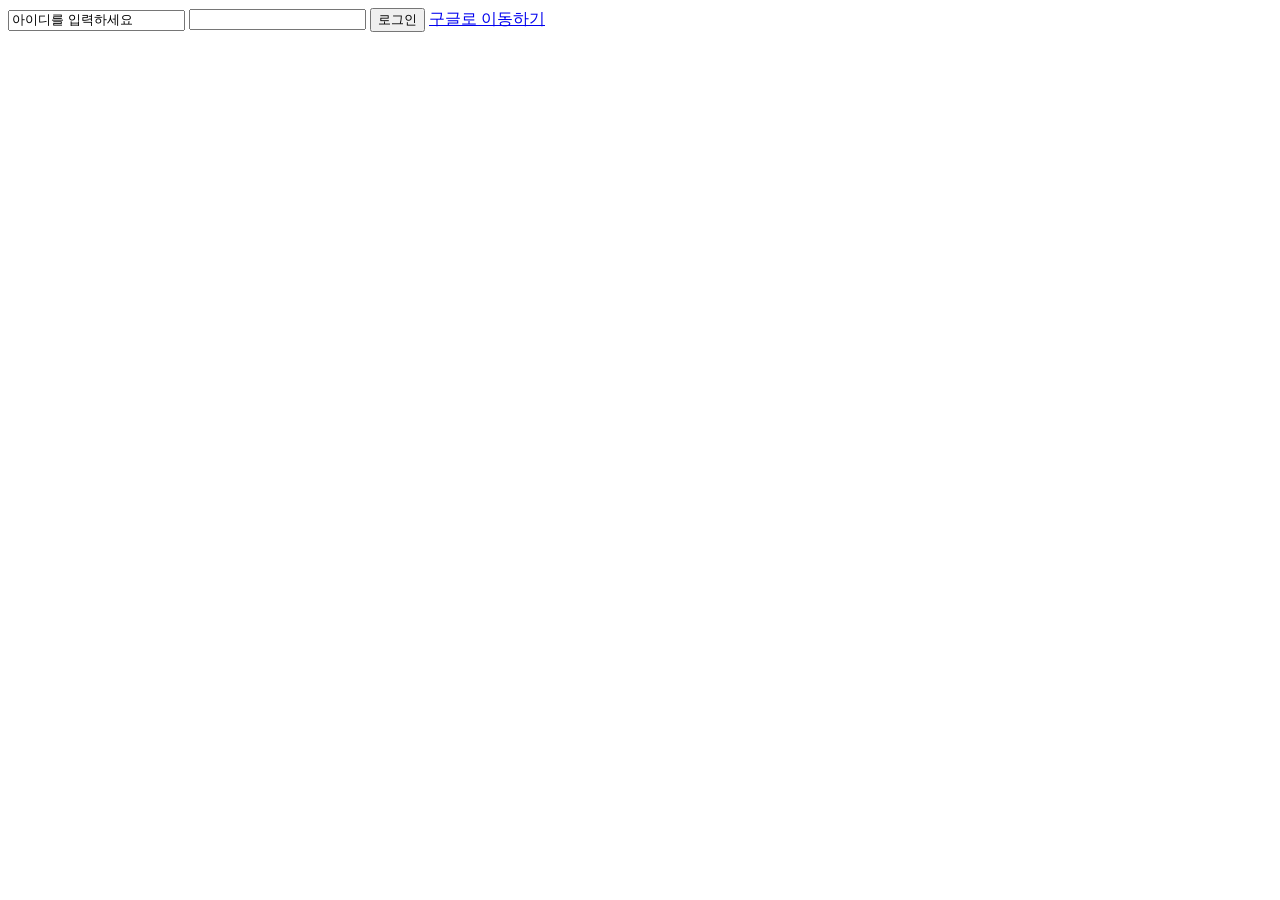
<file: rpa_basic/3_web/1_html.html>
<html>
    <head>
        <meta charset="UTF-8">
        <title>나도코딩 홈페이지</title>
    </head>

    <body>
        <input type="text" value="아이디를 입력하세요">
        <input type="password">
        <input type="button" value="로그인">
        <a href="http://google.com">구글로 이동하기</a>
    </body>
</html>
</file>
